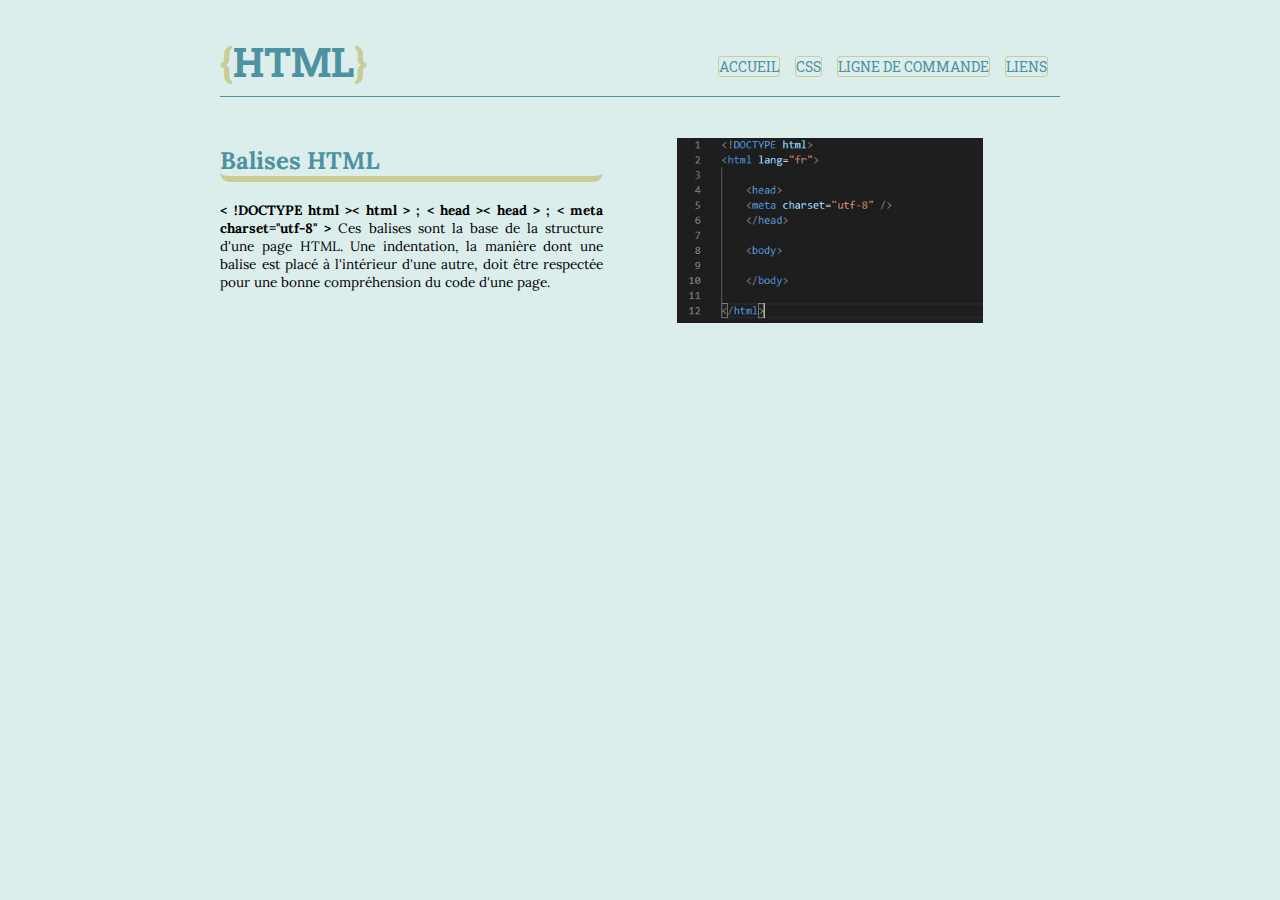
<file: page1html.html>
<!DOCTYPE html>
<html lang="fr">

<head>
    <meta charset="utf-8" />
    <title>html</title>
    <link rel="stylesheet" href="assets/styles/page1.css">
    <link href="https://fonts.googleapis.com/css?family=Roboto&display=swap" rel="stylesheet">
    <link href="https://fonts.googleapis.com/css?family=Roboto+Slab&display=swap" rel="stylesheet">
    <link href="https://fonts.googleapis.com/css?family=Lora&display=swap" rel="stylesheet">
</head>

<body>
    <div class="container">
        <div class="logo">
            <h1><a href="index.html"><span class="deco">{</span>HTML<span class="deco">}</span></a></h1>
        </div>
        <div class="navigation">
            <nav>
                <ul>
                    <li><a href="index.html">Accueil</a></li>
                    <li><a href="page2css.html">CSS</a></li>
                    <li><a href="page3git.html">Ligne de commande</a></li>
                    <li><a href="page4links.html">Liens</a></li>
                </ul>
            </nav>
        </div>
        <div class="lignone"></div>
        <div class="paragraph">
            <h2>Balises HTML</h2>
                <p><span class="balise">< !DOCTYPE html >< html > ; < head >< head > ; < meta charset="utf-8" ></span>
                Ces balises sont la base de la structure d'une page HTML.
                Une indentation, la manière dont une balise est placé à l'intérieur d'une autre, doit être respectée pour une bonne compréhension du code d'une page.</p>
        </div>
        <div class="paragraphtwo">
        <p><img src="assets/img/02structure.JPG"></p>
    </div>
    </div>
</body>

</html>
</file>
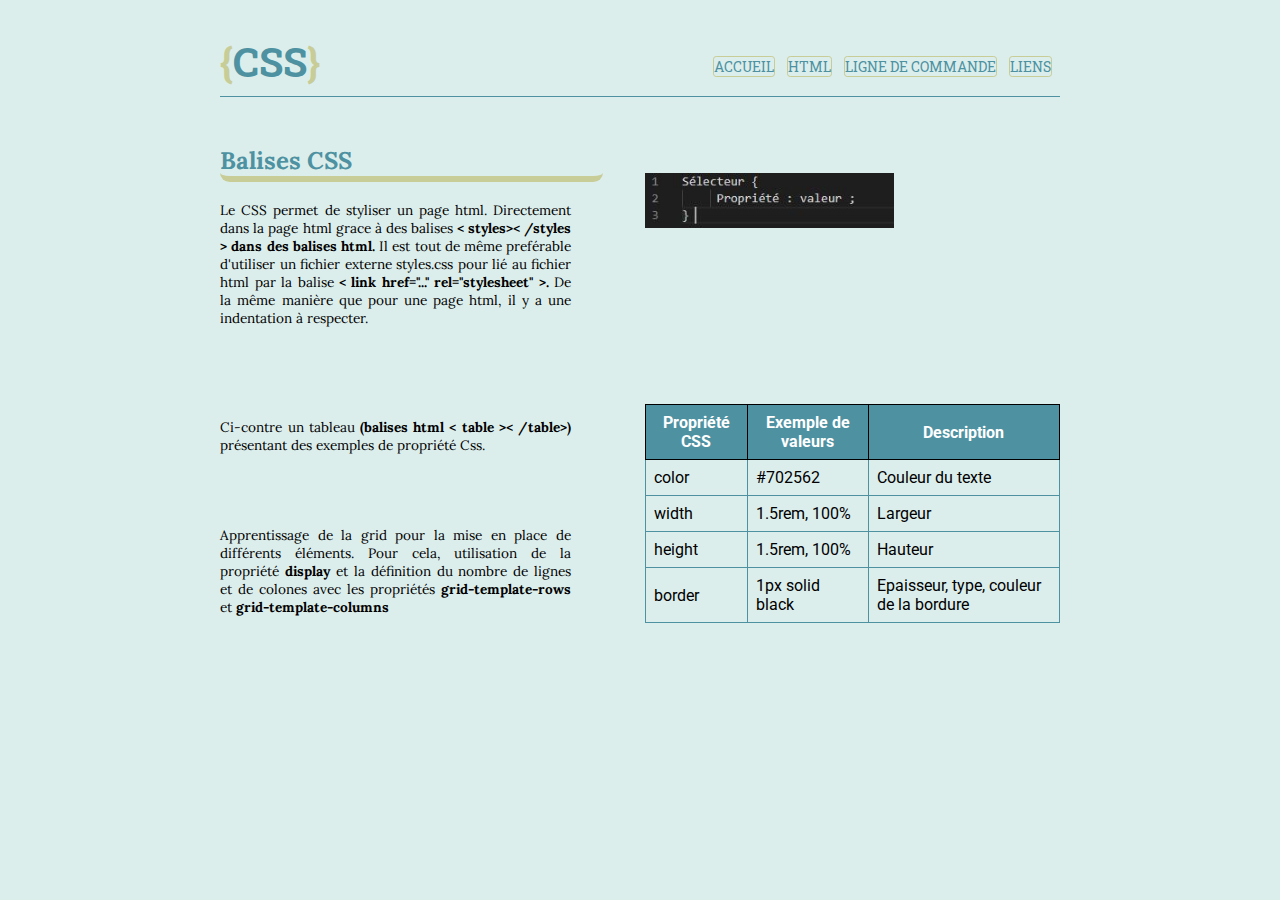
<file: page2css.html>
<!DOCTYPE html>
<html lang="fr">

<head>
    <meta charset="utf-8" />
    <title>CSS</title>
    <link rel="stylesheet" href="assets/styles/page2.css">
    <link href="https://fonts.googleapis.com/css?family=Roboto&display=swap" rel="stylesheet">
    <link href="https://fonts.googleapis.com/css?family=Roboto+Slab&display=swap" rel="stylesheet">
    <link href="https://fonts.googleapis.com/css?family=Lora&display=swap" rel="stylesheet">
</head>

<body>
    <div class="container">
        <div class="logo">
            <h1><a href="index.html"><span class="deco">{</span>CSS<span class="deco">}</span></a></h1>
        </div>
        <div class="navigation">
            <nav>
                <ul>
                    <li><a href="index.html">Accueil</a></li>
                    <li><a href="page1html.html">html</a></li>
                    <li><a href="page3git.html">Ligne de commande</a></li>
                    <li><a href="page4links.html">Liens</a></li>
                </ul>
            </nav>
        </div>
        <div class="lignone"></div>
        <div class="paragraph">
            <h2>Balises CSS</h2>
                <p>Le CSS permet de styliser un page html. Directement dans la page html grace à des balises <span class="balise">< styles>< /styles > dans des balises html.</span>
            Il est tout de même preférable d'utiliser un fichier externe styles.css pour lié au fichier html par la balise <span class="balise">< link href="..." rel="stylesheet" >.</span>
            De la même manière que pour une page html, il y a une indentation à respecter.
            </p>
        </div>
            <img src="assets/img/03selecteur.JPG">
        <div class="paragraphtwo">
            <p>Ci-contre un tableau <spans class="balise">(balises html < table >< /table>)</spans> présentant des exemples de propriété Css.
            <br><br><br><br><br>
            Apprentissage de la grid pour la mise en place de différents éléments. 
            Pour cela, utilisation de la propriété <spans class="balise">display</spans> et la définition du nombre de lignes et de colones avec les 
            propriétés <spans class="balise">grid-template-rows</spans> et <spans class="balise">grid-template-columns</spans></p>
        </div>
        <table>
            <thead>
                <tr>
                    <th>Propriété CSS</th>
                    <th>Exemple de valeurs</th>
                    <th>Description</th>
                </tr>
            </thead>
            <tbody>
                <tr>
                    <td>color</td>
                    <td>#702562</td>
                    <td>Couleur du texte</td>
                </tr>
                <tr>
                    <td>width</td>
                    <td>1.5rem, 100%</td>
                    <td>Largeur</td>
                </tr>
                <tr>
                    <td>height</td>
                    <td>1.5rem, 100%</td>
                    <td>Hauteur</td>
                </tr>
                <tr>
                    <td>border</td>
                    <td>1px solid black</td>
                    <td>Epaisseur, type, couleur de la bordure</td>
                </tr>
            </tbody>    
        </table>


    </div>
</body>

</html>
</file>
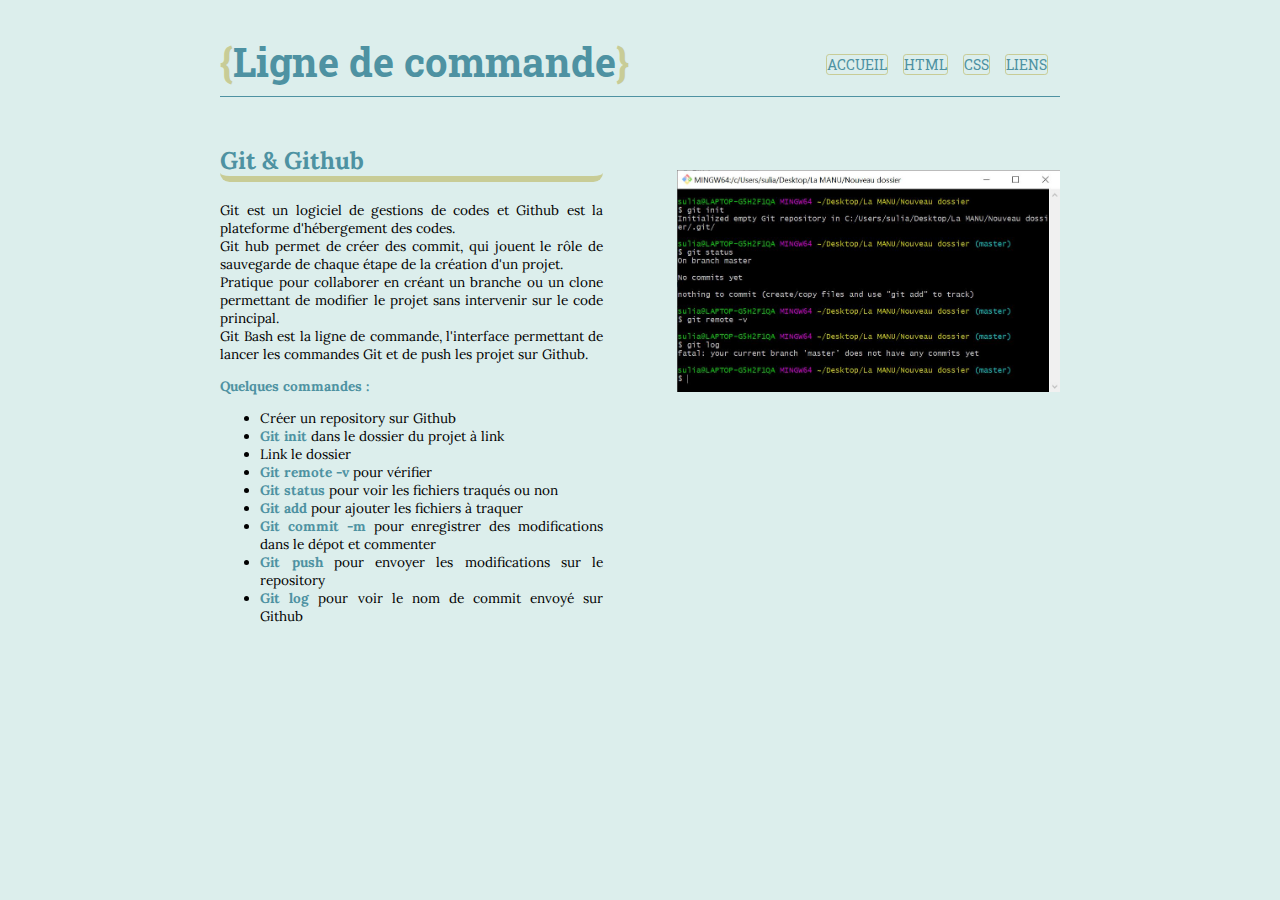
<file: page3git.html>
<!DOCTYPE html>
<html lang="fr">

<head>
    <meta charset="utf-8" />
    <title>Ligne de commande</title>
    <link rel="stylesheet" href="assets/styles/page3git.css">
    <link href="https://fonts.googleapis.com/css?family=Roboto&display=swap" rel="stylesheet">
    <link href="https://fonts.googleapis.com/css?family=Roboto+Slab&display=swap" rel="stylesheet">
    <link href="https://fonts.googleapis.com/css?family=Lora&display=swap" rel="stylesheet">
</head>

<body>
    <div class="container">
        <div class="logo">
            <h1><a href="index.html"><span class="deco">{</span>Ligne de commande<span class="deco">}</span></a></h1>
        </div>
        <div class="navigation">
            <nav>
                <ul>
                    <li><a href="index.html">Accueil</a></li>
                    <li><a href="page1html.html">html</a></li>
                    <li><a href="page2css.html">CSS</a></li>
                    <li><a href="page4links.html">Liens</a></li>
                </ul>
            </nav>
        </div>
        <div class="lignone"></div>
        <div class="paragraph">
            <h2>Git & Github</h2>
                <p>Git est un logiciel de gestions de codes et Github est la plateforme d'hébergement des codes. <br>
                    Git hub permet de créer des commit, qui jouent le rôle de sauvegarde de chaque étape de la création d'un projet. <br>
                    Pratique pour collaborer en créant un branche ou un clone permettant de modifier le projet sans intervenir sur le code principal.<br>
                    Git Bash est la ligne de commande, l'interface permettant de lancer les commandes Git et de push les projet sur Github.
            </p>
                <p class="bbold">Quelques commandes :</p>
                <ul>
                    <li>Créer un repository sur Github</li>
                    <li><span class="bbold">Git init</span> dans le dossier du projet à link</li>
                    <li>Link le dossier</li>
                    <li><span class="bbold">Git remote -v</span> pour vérifier</li>
                    <li><span class="bbold">Git status</span> pour voir les fichiers traqués ou non</li>
                    <li><span class="bbold">Git add</span> pour ajouter les fichiers à traquer</li>
                    <li><span class="bbold">Git commit -m</span> pour enregistrer des modifications dans le dépot et commenter</li>
                    <li><span class="bbold">Git push</span> pour envoyer les modifications sur le repository</li>
                    <li><span class="bbold">Git log</span> pour voir le nom de commit envoyé sur Github</li>
                </ul>
        </div>
        <div class="image">
            <p><img src="assets/img/04gitbash.JPG"></p>
        </div>
        

    </div>

</body>

</html>
</file>
<file: assets/styles/page1.css>
html {
    background-color: #dceeec;

}

/* LIENS */

a {
    text-decoration: none;
}

a:link {
    color: #4e92a2;
}

a:visited {
    color: #4e92a2;
}

a:hover {
    color: #2c555e;
}

/* GRID */

.container {
    display: grid;
    grid-template-columns: repeat(6, 1fr);
    grid-gap: 10px;
    grid-template-rows: repeat(5, 0.2fr);
}

/* HEADER */

.logo {
    font-family: 'Roboto Slab', serif;
    font-weight: 200;
    font-size: 1.25rem;
    grid-column: 2 / 4;
    grid-row: 1 / 1;
    color: #4e92a2;

}

.deco {
    color:
        #c8cc96;
}

.navigation {
    grid-column: 4 / 6;
    grid-row: 1 / 1;
    display: flex;
    flex-direction: row-reverse;
    margin-top: 0.5rem;
}

.navigation nav ul li {
    border-style: solid;
    border-radius: 0.2rem;
    border-color: #c8cc96;
    border-width: 1.5px;
    list-style: none;
    display: inline-block;
    text-transform: uppercase;
    font-family: 'Roboto Slab', serif;
    font-size: 0.9rem;
    margin-top: 1.5rem;
    margin-right: 0.7rem;
    padding: 0;
    color: #4e92a2;
}

.lignone {
    
    grid-column: 2 / 6;
    grid-row: 1 / 3;
    border-top: 1px solid #4e92a2;
    margin-top: 5.5rem;
    border-width: 0.1rem;
    font-family: 'Lora', serif;
    font-size: 0.8rem;
}

/* BODY */

img {
    width: 80%;
    
}
.paragraph {
    grid-column: 2 / 4;
    grid-row: 2 / 3;
    margin-right: 2rem;

}

.paragraphtwo {
    grid-column: 4 / 6;
    grid-row: 2 / 2;
    margin-left: 2rem;

}
h2 {
    font-family: 'Lora', serif;
    font-weight: 800;
    color: #4e92a2;
    border-bottom: 0.4rem solid #c8cc96;
    border-radius: 0.4em;
}
p {
    font-family: 'Lora', serif;
    font-size: 0.85rem;
    text-align: justify;
}
.balise {
    font-weight: bold;
}
</file>
<file: assets/styles/page2.css>
html {
    background-color: #dceeec;

}

a {
    text-decoration: none;
}

a:link {
    color: #4e92a2;
}

a:visited {
    color: #4e92a2;
}

a:hover {
    color: #2c555e;
}

.container {
    display: grid;
    grid-template-columns: repeat(6, 1fr);
    grid-gap: 10px;
    grid-template-rows: repeat(8, 0.2fr);
}

.logo {
    font-family: 'Roboto Slab', serif;
    font-weight: 200;
    font-size: 1.25rem;
    grid-column: 2 / 4;
    grid-row: 1 / 1;
    text-align: justify;
    color: #4e92a2;

}

.deco {
    color:
        #c8cc96;
}


.navigation {
    grid-column: 4 / 6;
    grid-row: 1 / 1;
    display: flex;
    flex-direction: row-reverse;
    margin-top: 0.5rem;
}

.navigation nav ul li {
    border-style: solid;
    border-radius: 0.2rem;
    border-color: #c8cc96;
    border-width: 1.5px;
    list-style: none;
    display: inline-block;
    text-transform: uppercase;
    font-family: 'Roboto Slab', serif;
    font-size: 0.9rem;
    margin-top: 1.5rem;
    margin-right: 0.5rem;
    padding: 0;
    color: #4e92a2;
}

.lignone {
    grid-column: 2 / 6;
    grid-row: 1 / 3;
    border-top: 1px solid #4e92a2;
    margin-top: 5.5rem;
    border-width: 0.1rem;
    font-family: 'Lora', serif;
    font-size: 0.8rem;
}

img {
    width: 100%;
}
.paragraph {
    grid-column: 2 / 4;
    grid-row: 2 / 3;
    margin-right: 2rem;

}

h2 {
    font-family: 'Lora', serif;
    font-weight: 800;
    color: #4e92a2;
    border-bottom: 0.4rem solid #c8cc96;
    border-radius: 0.4em;
}
p {
    font-family: 'Lora', serif;
    font-size: 0.85rem;
    text-align: justify;
}
.balise {
    font-weight: bold;
}
table, th, td { 
    grid-column: 4 / 6;
    grid-row: 4 / 8;
    border-collapse: collapse;
    border: solid #4e92a2 0.1rem;
    padding: 0.5rem;
    font-family: 'Roboto', sans-serif;
}

th {
    background-color:#4e92a2; ;
    text-align: center;
    color: #ffffff;
    border: solid black 0.1rem;
}

p, .paragraphtwo {

    grid-column: 2 / 4;
    grid-row: 4 / 8;
    margin-right: 2rem;

}

img {
    grid-column: 4 / 6;
    grid-row: 2 / 3;
    margin-right: 2rem;
    width: 60%;
    padding-top: 3rem;

}
</file>
<file: assets/styles/page3git.css>
html {
    background-color: #dceeec;

}

a {
    text-decoration: none;
}

a:link {
    color: #4e92a2;
}

a:visited {
    color: #4e92a2;
}

a:hover {
    color: #2c555e;
}

.container {
    display: grid;
    grid-template-columns: repeat(6, 1fr);
    grid-gap: 10px;
    grid-template-rows: auto;
}

.logo {
    font-family: 'Roboto Slab', serif;
    font-weight: 200;
    font-size: 1.25rem;
    grid-column: 2 / 5;
    grid-row: 1 / 1;
    text-align: left;
    color: #4e92a2;

}


.deco {
    color:
        #c8cc96;
}


.navigation {
    grid-column: 4 / 6;
    grid-row: 1 / 1;
    display: flex;
    flex-direction: row-reverse;
    margin-top: 0.5rem;
}

.navigation nav ul li {
    border-style: solid;
    border-radius: 0.2rem;
    border-color: #c8cc96;
    border-width: 1.5px;
    list-style: none;
    display: inline-block;
    text-transform: uppercase;
    font-family: 'Roboto Slab', serif;
    font-size: 0.9rem;
    margin-top: 1.5rem;
    margin-right: 0.7rem;
    padding: 0;
    color: #4e92a2;
}

.lignone {
    grid-column: 2 / 6;
    grid-row: 1 / 3;
    border-top: 1px solid #4e92a2;
    margin-top: 5.5rem;
    border-width: 0.1rem;
    font-family: 'Lora', serif;
    font-size: 0.8rem;
}


.paragraph {
    grid-column: 2 / 4;
    grid-row: 2 / 3;
    margin-right: 2rem;

}

p {
    font-family: 'Lora', serif;
    font-size: 0.85rem;
    text-align: justify;
}

ul {
    font-family: 'Lora', serif;
    font-size: 0.85rem;
    text-align: justify;
}

h2 {
    font-family: 'Lora', serif;
    font-weight: 800;
    color: #4e92a2;
    border-bottom: 0.4rem solid #c8cc96;
    border-radius: 0.4em;
}

.bbold {
    font-weight: bold;
    color: #4e92a2;
}

.image {
    grid-column: 4 / 6;
    grid-row: 2 / 2;
    margin-left: 2rem;
    margin-top: 2rem;
}

img {
    width: 100%;
}
</file>
